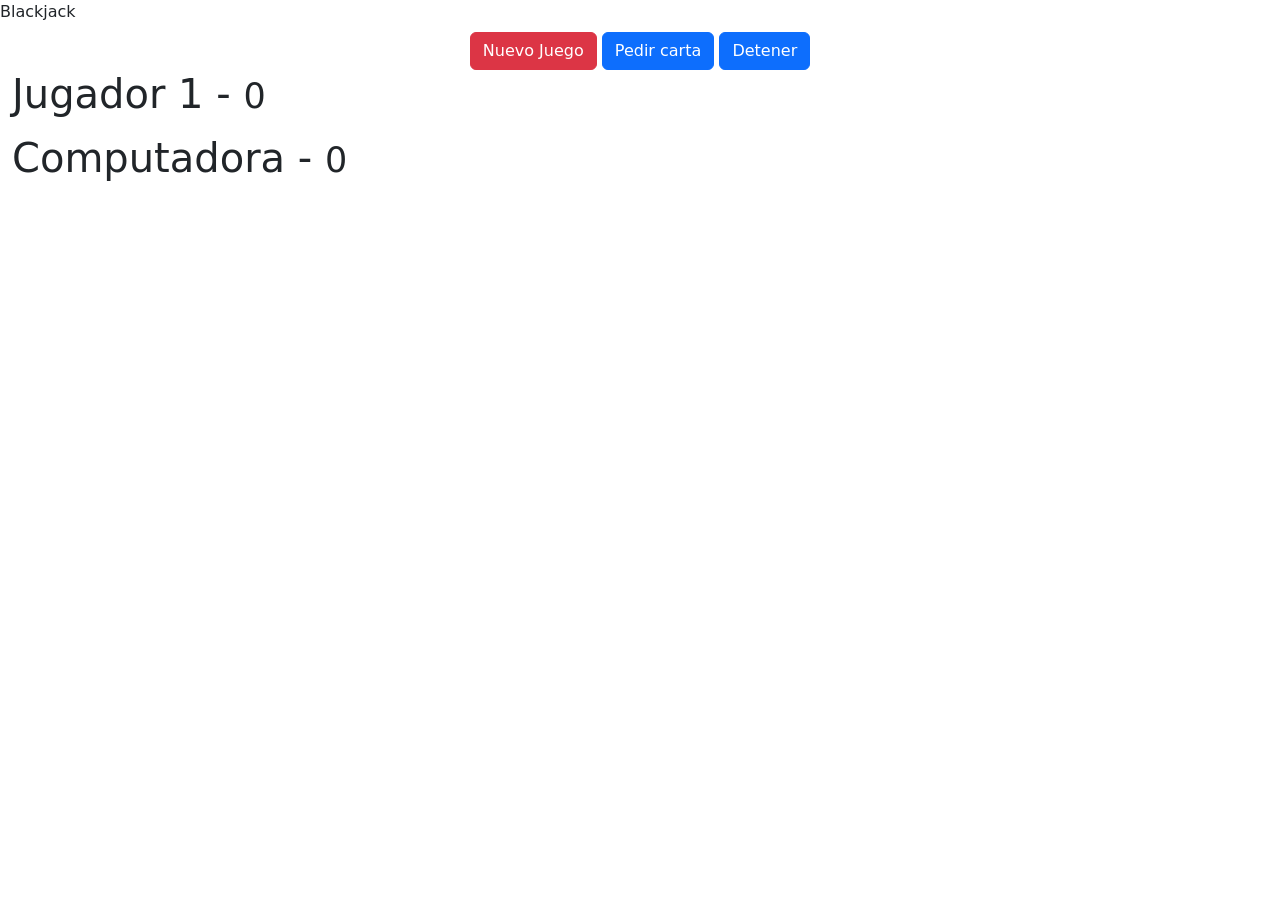
<file: index.html>
<!doctype html>
<html lang="es">

<head>
  <meta charset="UTF-8" />
  <meta name="viewport" content="width=device-width, initial-scale=1.0" />
  <title>Blackjack</title>
  <link href="https://cdn.jsdelivr.net/npm/bootstrap@5.3.2/dist/css/bootstrap.min.css" rel="stylesheet" integrity="sha384-T3c6CoIi6uLrA9TneNEoa7RxnatzjcDSCmG1MXxSR1GAsXEV/Dwwykc2MPK8M2HN" crossorigin="anonymous">

</head>

<body>
  <header class="titulo">
    Blackjack
  </header>

  <div class="row mt-2">
    <div id="divBotones" class="col text-center">

      <button id="btnNuevo" class="btn btn-danger">Nuevo Juego</button>
      <button id="btnPedir" class="btn btn-primary">Pedir carta</button>
      <button id="btnDetener" class="btn btn-primary">Detener</button>

    </div>
  </div>

  <div class="row container">
    <div class="col">

      <h1>Jugador 1 - <small>0</small></h1>
      <div id="jugador-cartas">
        <!-- <img class="carta" src="assets/cartas/2C.png"> -->
      </div>

    </div>
  </div>

  <div class="row container mt-2">
    <div class="col">

      <h1>Computadora - <small>0</small></h1>
      <div id="computadora-cartas">
        <!-- <img class="carta" src="assets/cartas/3C.png"> -->
      </div>

    </div>
  </div>
  <script type="module" src="/main.js"></script>
</body>

</html>
</file>
